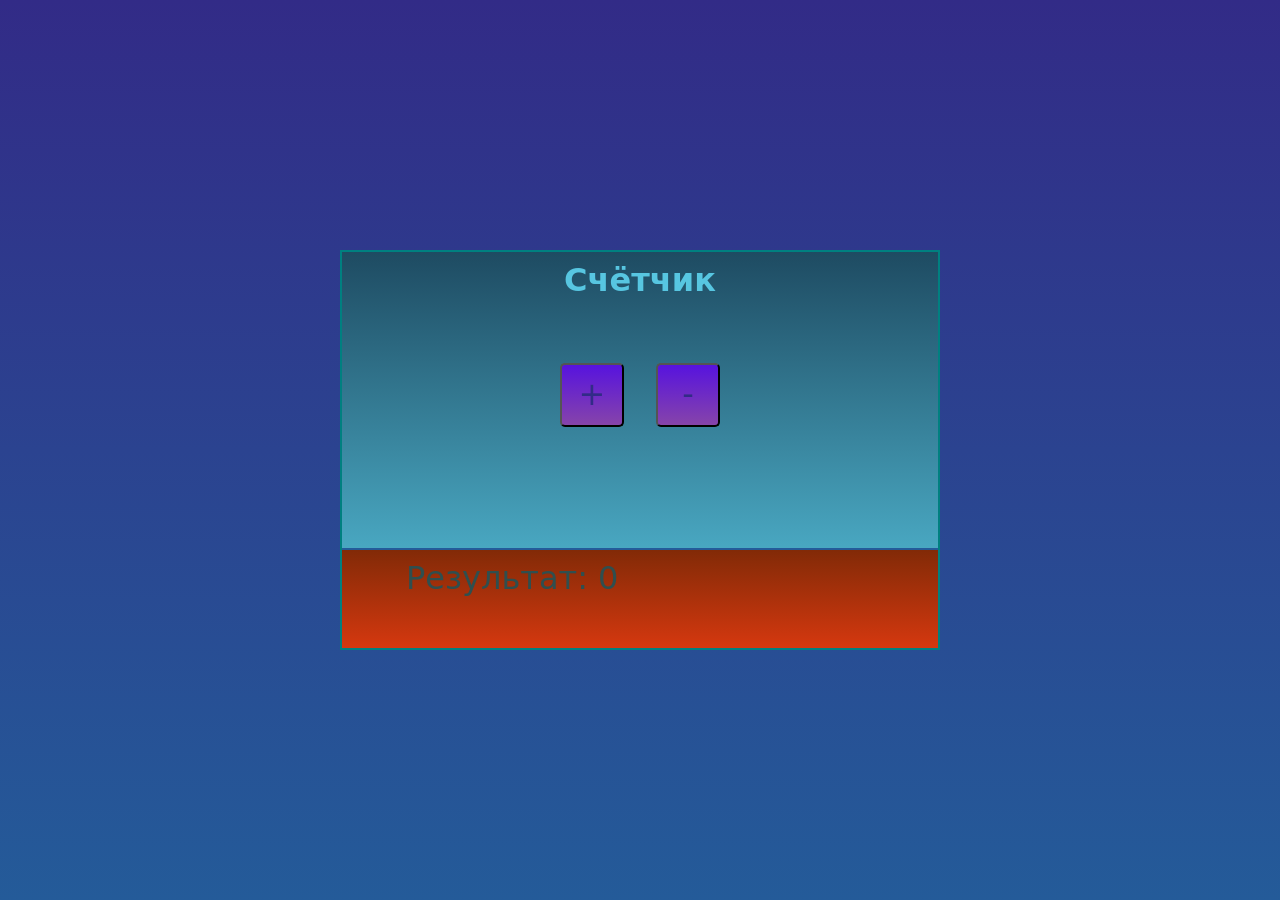
<file: practice/2/index.html>
<!DOCTYPE html>
<html lang="en">
<head>
    <meta charset="UTF-8">
    <meta name="viewport" content="width=device-width, initial-scale=1.0">
    <title>Счётчик</title>
    <link rel="stylesheet" href="./normalize.css">
    <link rel="stylesheet" href="./style.css">
</head>
<body class="wrap">
    <div class="container">
        <h1 class="title">Счётчик</h1>
        <div class="box-counter">
            <button class="counter counter--plus">+</button>
            <button class="counter counter--minus">-</button>
        </div>
        <div class="alarm-text"></div>
        <div class="result">
            Результат:&nbsp;<div class="result__counter">0</div>
        </div>
    </div>
</body>
<script src="./script.js"></script>
</html>
</file>
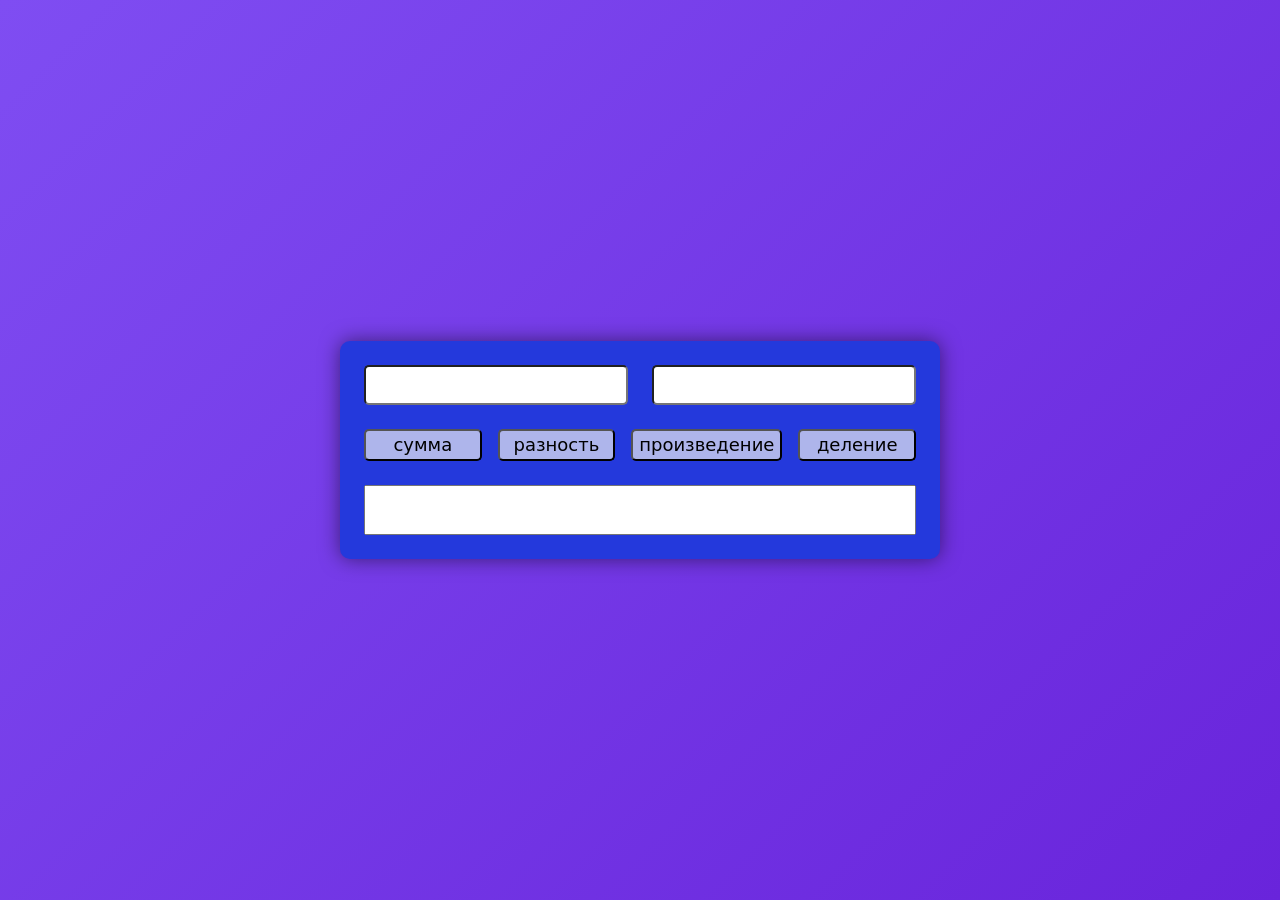
<file: practice/4/index.html>
<!DOCTYPE html>
<html lang="en">
<head>
    <meta charset="UTF-8">
    <meta name="viewport" content="width=device-width, initial-scale=1.0">
    <title>Калькулятор</title>
    <link rel="stylesheet" href="./normalize.css">
    <link rel="stylesheet" href="./style.css">
</head>
<body>
    <div class="container">
        <div class="inputs">
            <input required class="input-count input-count--first-number" type="text">
            <input required class="input-count input-count--second-number" type="text">
        </div>
        <div class="actions">
            <button class="actions__activity actions__activity--sum">сумма</button>
            <button class="actions__activity actions__activity--diff">разность</button>
            <button class="actions__activity actions__activity--multipl">произведение</button>
            <button class="actions__activity actions__activity--division">деление</button>
        </div>
        <div>
            <input readonly type="text" class="result-area">
        </div>
    </div>
</body>
<script src="script.js"></script>
</html>
</file>
<file: practice/2/style.css>
* {
    box-sizing: border-box;
    font-family: sans, sans-serif;
}

.wrap {
    display: flex;
    align-items: center;
    justify-content: center;
    height: 100vh;
    width: 100vw;
    background: #245B99;
    background: linear-gradient(0deg, #245B99, #322B87);
}

.container {
    display: flex;
    flex-flow: column;
    align-items: center;
    justify-content: space-between;
    width: 600px;
    height: 400px;
    border: 2px solid teal;
    background-color: dodgerblue;
    background: #57C6E1;
    background: linear-gradient(0deg, #57C6E1, #1E4B62);
}

.title {
    color: #57C6E1;
    margin: 10px 0;
}

.box-counter {
    display: flex;
    align-items: center;
    justify-content: center;
    gap: 32px;
    height: 100px;
    width: 100%;
}

.alarm-text {
    height: 32px;
    font-size: 24px;
}

.counter {
    display: flex;
    align-items: center;
    justify-content: center;
    border-radius: 5px;
    width: 64px;
    height: 64px;
    font-size: 32px;
    background: #8644AA;
    background: linear-gradient(0deg, #8644AA, #5713DE);
    color: #322B87;
}

button[disabled].counter {
    opacity: 0.5;
}

.result {
    display: flex;
    height: 100px;
    width: 100%;
    padding: 10px 64px;
    font-size: 32px;
    color: darkslategray;
    border-top: 2px solid #245B99;
}

.result--yellow {
    background: #F7F857;
    background: linear-gradient(0deg, #F7F857, #A2A332);
}

.result--green {
    background: #03FA17;
    background: linear-gradient(0deg, #03FA17, #2EA104);
}

.result--red {
    background: #D5380F;
    background: linear-gradient(0deg, #D5380F, #822A07);
}
</file>
<file: practice/4/style.css>
* {
    box-sizing: border-box;
    font-family: sans, sans-serif;
}

body {
    display: flex;
    align-items: center;
    justify-content: center;
    height: 100vh;
    width: 100vw;
    background: #6924DB;
    background: linear-gradient(315deg, #6924DB, #7F4DF2);
}

.container {
    display: flex;
    flex-flow: column;
    gap: 24px;
    width: 600px;
    padding: 24px;
    border-radius: 10px;
    box-shadow: 0 0 20px rgba(0, 0, 0, 0.5);
    background: #2439DC;
}

.inputs {
    display: flex;
    gap: 24px;
}

.input-count {
    width: 100%;
    border-radius: 5px;
    font-size: 24px;
    height: 40px;
    padding: 0 10px;
}

.input-count--error {
    border: 3px solid red;
}

.error-empty-value,
.error-not-number {
    color: red;
    font-size: 18px!important;
}

.actions {
    display: flex;
    gap: 16px;
}

.actions__activity {
    width: 100%;
    border-radius: 5px;
    font-size: 18px;
    height: 32px;
    background-color: #AEB5EB;
}

.result-area {
    width: 100%;
    height: 50px;
    font-size: 32px;
}
</file>
